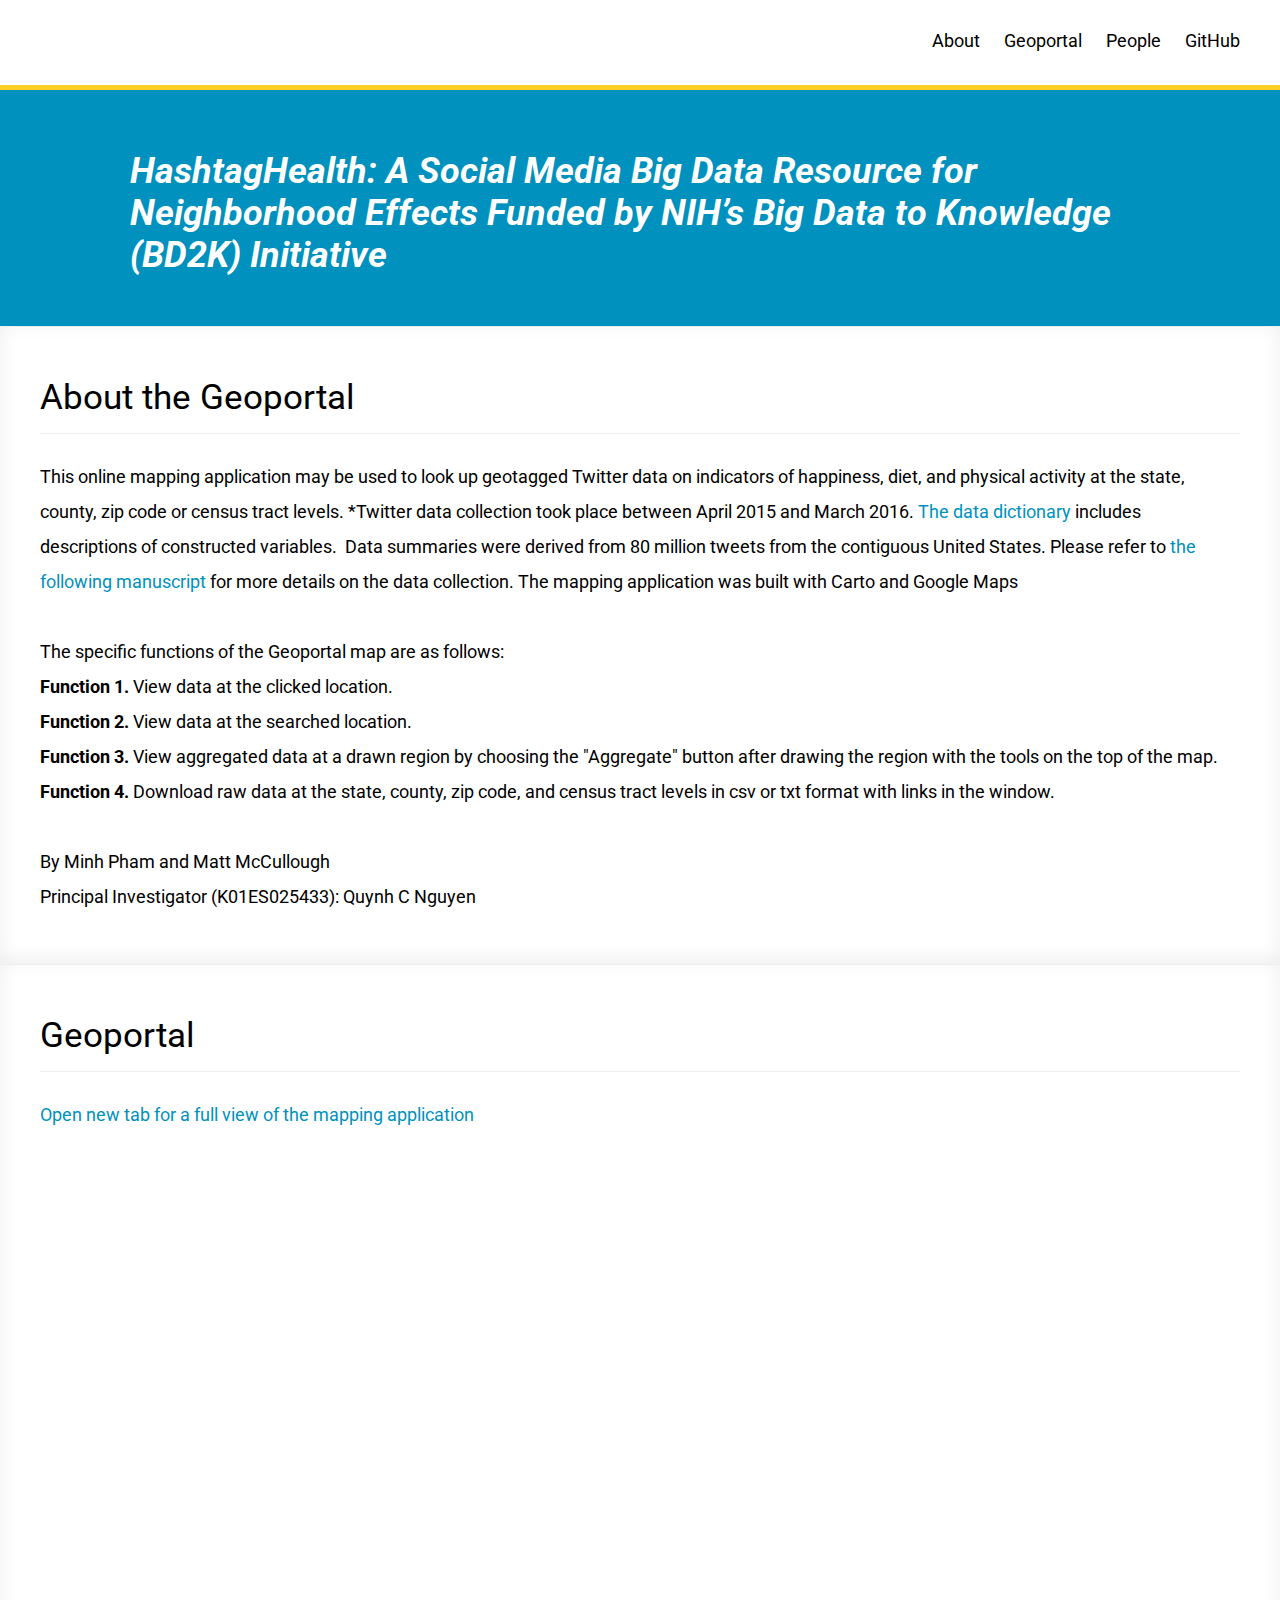
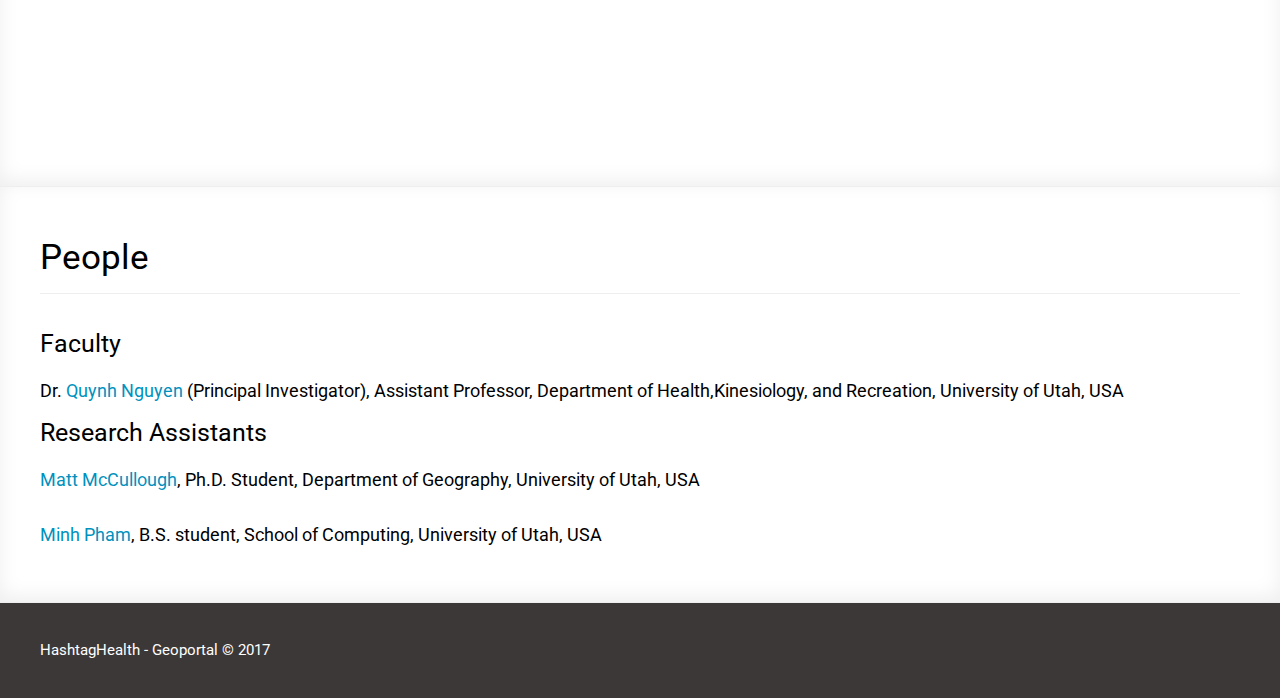
<file: index.html>
﻿<!DOCTYPE html>
<html lang="en">
<head>
    <title>HashtagHealth-Geoportal</title>
    <meta charset="utf-8" />
    <meta name="description" content="HashtagHealth" />
    <meta name="keywords" content="responsive framework, UI templates, mobile template html5, responsive template, responsive theme, 3d panorama" />
    <meta name="author" content="Matt McCullough, Minh Pham" />
    <meta name="viewport" content="width=device-width, initial-scale=1.0" />
    <link rel="stylesheet" href="css/start.css" type="text/css" media="screen" />
    <link href='https://fonts.googleapis.com/css?family=Roboto:400' rel='stylesheet' type='text/css'>
    <!--THIS IS THE GOOGLE ANALYTICS TRACKING CODE-->
    <script>
  (function(i,s,o,g,r,a,m){i['GoogleAnalyticsObject']=r;i[r]=i[r]||function(){
  (i[r].q=i[r].q||[]).push(arguments)},i[r].l=1*new Date();a=s.createElement(o),
  m=s.getElementsByTagName(o)[0];a.async=1;a.src=g;m.parentNode.insertBefore(a,m)
  })(window,document,'script','https://www.google-analytics.com/analytics.js','ga');

  ga('create', 'UA-85783082-1', 'auto');
  ga('send', 'pageview');

    </script>
</head>
<body class="preloader_active">
    <header class="header header_js" id="home">
        <div class="container">

            <nav id="menu" class="menu">
                <span class="menu__icon"></span>
                <ul class="menu-list">
                    <li class="menu-list__item"><a href="#about" class="menu__link scroll_js">About</a></li>
                    <li class="menu-list__item"><a href="#portfolio" class="menu__link scroll_js">Geoportal</a></li>
                    <li class="menu-list__item"><a href="#people" class="menu__link scroll_js">People</a></li>
                    <li class="menu-list__item"><a href="https://github.com/minh-hpham/healthmap.github.io" class="menu__link">GitHub</a></li>
                </ul>
            </nav>
        </div>
    </header>

    <div class="fullwidth-banner wrapper wrapper_decor">
        <div class="container content">
            <div class="fullwidth-banner__inner">
                <h1>HashtagHealth: A Social Media Big Data Resource for Neighborhood Effects Funded by NIH’s Big Data to Knowledge (BD2K) Initiative</h1>
            </div>
        </div>
    </div>
    <section id="about" class="about wrapper">
        <div class="container content">
            <h2 class="title content__title">About the Geoportal</h2>
            <div class="about__layout">
                <p>
                    This online mapping application may be used to look up geotagged Twitter data on indicators of happiness, diet, and physical activity
                    at the state, county, zip code or census tract levels. *Twitter data collection took place between April 2015 and March 2016. <a href="https://minh-hpham.github.io/healthmap.github.io/data/DATA_DICTIONARY.docx" target="_blank">The data dictionary</a>
                    includes descriptions of constructed variables. 
                    Data summaries were derived from 80 million tweets from the contiguous United States.
                    Please refer to <a href="https://minh-hpham.github.io/healthmap.github.io/data/Nguyen et al_Building a National Neighborhood Database from Geotagged Twitter Data.pdf" target="_blank">the following manuscript</a>  for more details on the data collection.
                    The mapping application was built with Carto and Google Maps<br><br>

                    The specific functions of the Geoportal map are as follows:<br>
                    <b>Function 1. </b>View data at the clicked location.<br>
                    <b>Function 2. </b>View data at the searched location.<br>
                    <b>Function 3. </b>View aggregated data at a drawn region by choosing the "Aggregate" button after drawing the region with the tools on the top of the map.<br>
                    <b>Function 4. </b>Download raw data at the state, county, zip code, and census tract levels in csv or txt format with links in the window.<br>
                    <br>
                    By Minh Pham and Matt McCullough <br>
                    Principal Investigator (K01ES025433): Quynh C Nguyen
                </p>
            </div>
        </div>
    </section>
    <section id="portfolio" class="wrapper">
        <div class="container content">
            <h2 class="title content__title">Geoportal</h2>
            <p><a href="https://minh-hpham.github.io/healthmap.github.io/map.html" target="_blank">Open new tab for a full view of the mapping application</a></p>
            <center>
                <iframe src="https://minh-hpham.github.io/healthmap.github.io/map.html" height="600" width="95%"></iframe>
            </center>
        </div>
    </section>
    <section id="people" class="wrapper">
        <div class="container content">
            <h2 class="title content__title">People</h2>
            <div>
                <h5 class="title_small">Faculty</h5>
            </div>

            <div>
                <p>
                    Dr. <a href="https://faculty.utah.edu/u0916912-QUYNH_CAMTHI_NGUYEN/biography/index.hml">Quynh Nguyen</a> (Principal Investigator),
                    Assistant Professor, Department of Health,Kinesiology, and Recreation, University of Utah, USA
                </p>
            </div>
            <h5 class="title_small">Research Assistants</h5>
            <div>
                <p><a href="https://mapman86.github.io/">Matt McCullough</a>, Ph.D. Student, Department of Geography, University of Utah, USA</p>
                <p><a href="https://minh-hpham.github.io/">Minh Pham</a>, B.S. student, School of Computing, University of Utah, USA</p>
            </div>
        </div>
    </section>

    <footer class="footer">
        <div class="container">
            <section class="contacts">
                <!--<h3 class="title title_little contacts__title">Address:</h3>-->
               
            </section>
            <div class="footer__left-column">
                <p>HashtagHealth - Geoportal &copy; 2017</p>
            </div>
        </div>
    </footer>
    <div class="mpc_preloader">
        <div class="mpc_preloader9"></div>
    </div>

    <div class="mobile-menu">
        <span class="menu-close">+</span>
        <ul class="mobile-menu-list">
            <li class="mobile-menu-list__item"><a href="#about" class="mobile-menu__link scroll_js">About</a></li>
            <li class="mobile-menu-list__item"><a href="#people" class="mobile-menu__link scroll_js">People</a></li>
            <li class="mobile-menu-list__item"><a href="#portfolio" class="mobile-menu__link scroll_js">Geoportal</a></li>
            <li class="mobile-menu-list__item"><a href="https://github.com/minh-hpham/healthmap.github.io/" class="mobile-menu__link">GitHub</a></li>
        </ul>
    </div>

</body>
</html>
</file>
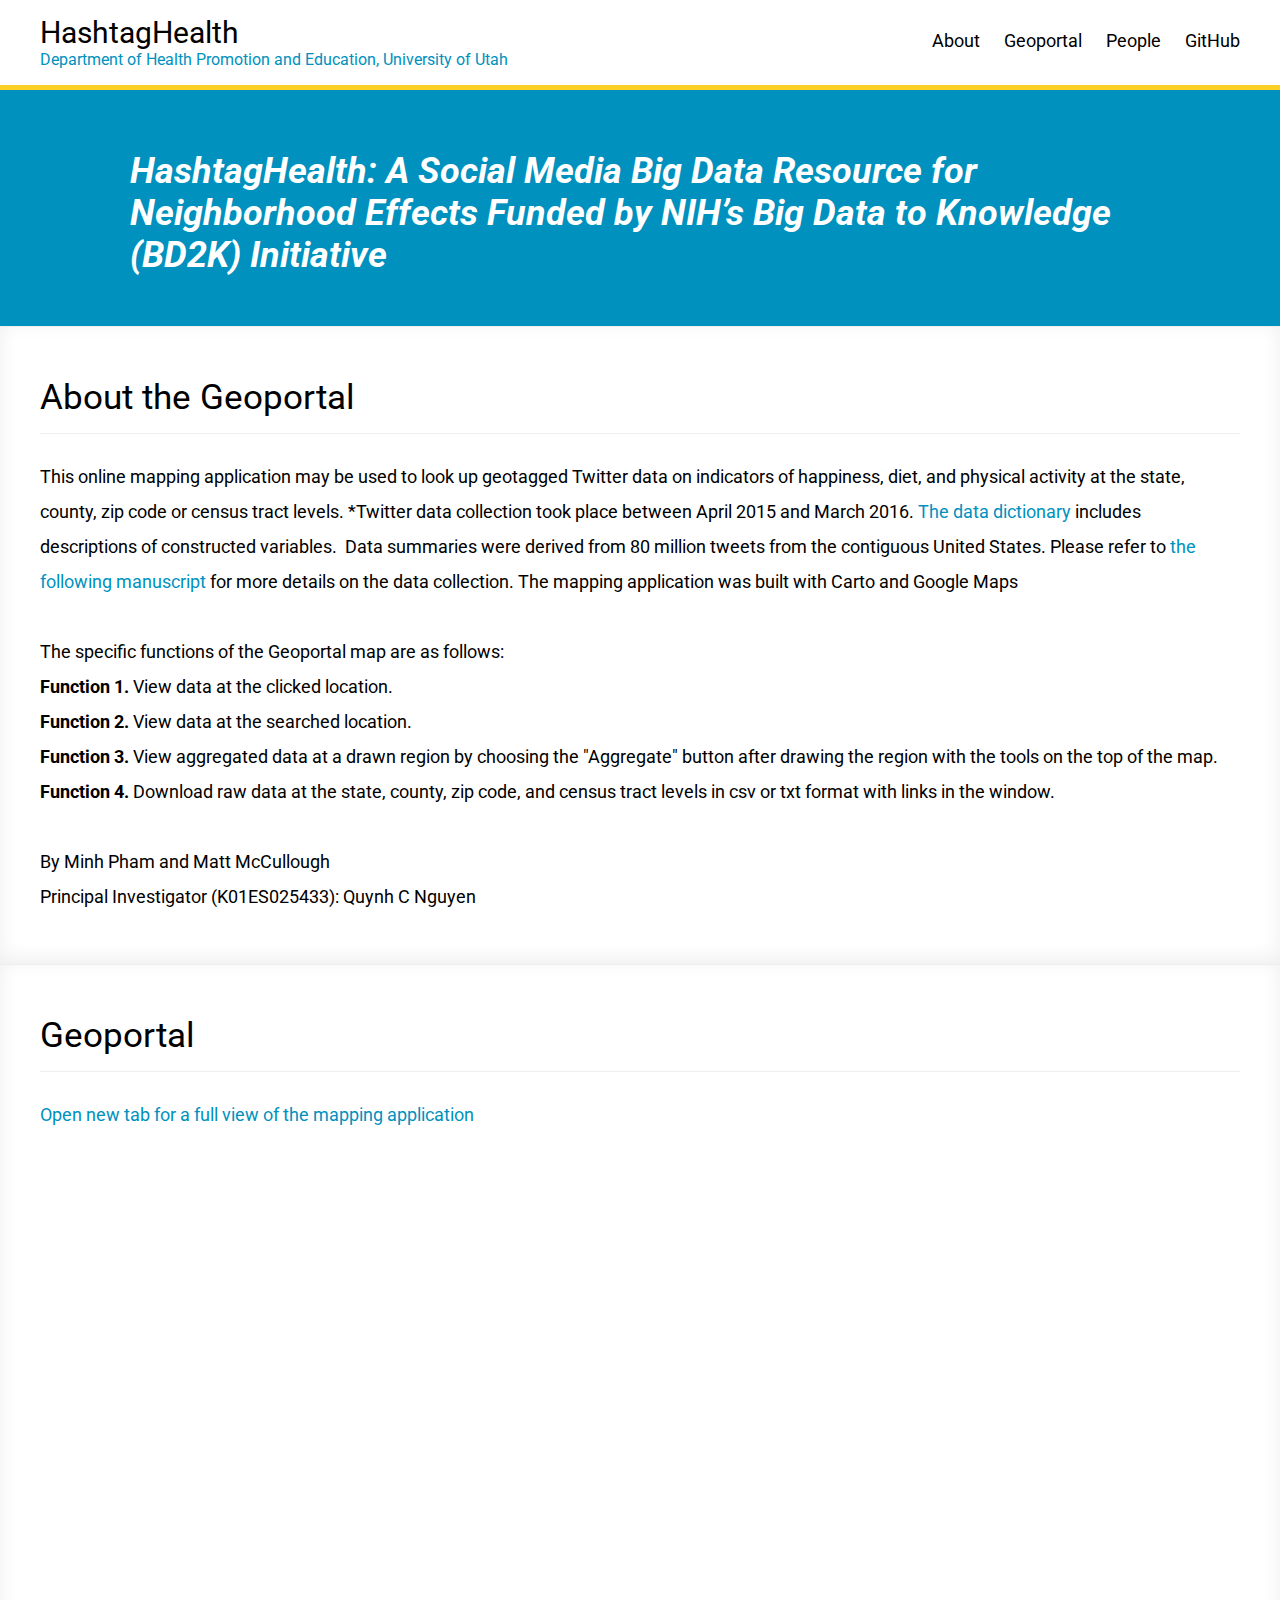
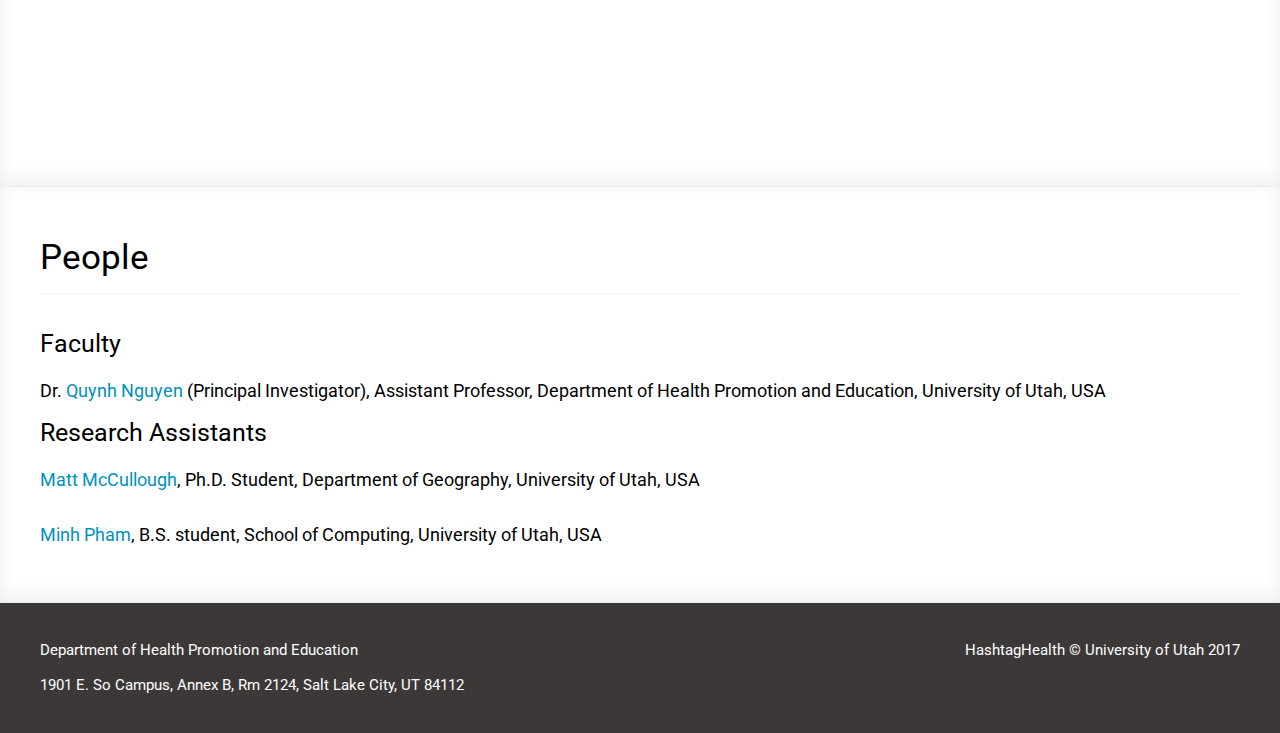
<file: start.html>
﻿<!DOCTYPE html>
<html lang="en">
<head>
    <title>HashtagHealth-Geoportal</title>
    <meta charset="utf-8" />
    <meta name="description" content="HashtagHealth" />
    <meta name="keywords" content="responsive framework, UI templates, mobile template html5, responsive template, responsive theme, 3d panorama" />
    <meta name="author" content="Matt McCullough, Minh Pham" />
    <meta name="viewport" content="width=device-width, initial-scale=1.0" />
    <link rel="stylesheet" href="css/start.css" type="text/css" media="screen" />
    <link href='https://fonts.googleapis.com/css?family=Roboto:400' rel='stylesheet' type='text/css'>
    <!--THIS IS THE GOOGLE ANALYTICS TRACKING CODE-->
    <script>
  (function(i,s,o,g,r,a,m){i['GoogleAnalyticsObject']=r;i[r]=i[r]||function(){
  (i[r].q=i[r].q||[]).push(arguments)},i[r].l=1*new Date();a=s.createElement(o),
  m=s.getElementsByTagName(o)[0];a.async=1;a.src=g;m.parentNode.insertBefore(a,m)
  })(window,document,'script','https://www.google-analytics.com/analytics.js','ga');

  ga('create', 'UA-85783082-1', 'auto');
  ga('send', 'pageview');

    </script>
</head>
<body class="preloader_active">
    <header class="header header_js" id="home">
        <div class="container">
            <h2 class="logo">HashtagHealth<span class="logo__item">Department of Health Promotion and Education, University of Utah</span></h2>
            <nav id="menu" class="menu">
                <span class="menu__icon"></span>
                <ul class="menu-list">
                    <li class="menu-list__item"><a href="#about" class="menu__link scroll_js">About</a></li>
                    <li class="menu-list__item"><a href="#portfolio" class="menu__link scroll_js">Geoportal</a></li>
                    <li class="menu-list__item"><a href="#people" class="menu__link scroll_js">People</a></li>
                    <li class="menu-list__item"><a href="https://github.com/hashtaghealth/hashtaghealth.github.io/tree/master/geoportal" class="menu__link">GitHub</a></li>
                </ul>
            </nav>
        </div>
    </header>

    <div class="fullwidth-banner wrapper wrapper_decor">
        <div class="container content">
            <div class="fullwidth-banner__inner">
                <h1>HashtagHealth: A Social Media Big Data Resource for Neighborhood Effects Funded by NIH’s Big Data to Knowledge (BD2K) Initiative</h1>
            </div>
        </div>
    </div>
    <section id="about" class="about wrapper">
        <div class="container content">
            <h2 class="title content__title">About the Geoportal</h2>
            <div class="about__layout">
                <p>
                    This online mapping application may be used to look up geotagged Twitter data on indicators of happiness, diet, and physical activity
                    at the state, county, zip code or census tract levels. *Twitter data collection took place between April 2015 and March 2016. <a href="https://hashtaghealth.github.io/geoportal/data/DATA_DICTIONARY.docx" target="_blank">The data dictionary</a>
                    includes descriptions of constructed variables. 
                    Data summaries were derived from 80 million tweets from the contiguous United States.
                    Please refer to <a href="https://hashtaghealth.github.io/geoportal/data/Nguyen et al_Building a National Neighborhood Database from Geotagged Twitter Data.pdf" target="_blank">the following manuscript</a>  for more details on the data collection.
                    The mapping application was built with Carto and Google Maps<br><br>

                    The specific functions of the Geoportal map are as follows:<br>
                    <b>Function 1. </b>View data at the clicked location.<br>
                    <b>Function 2. </b>View data at the searched location.<br>
                    <b>Function 3. </b>View aggregated data at a drawn region by choosing the "Aggregate" button after drawing the region with the tools on the top of the map.<br>
                    <b>Function 4. </b>Download raw data at the state, county, zip code, and census tract levels in csv or txt format with links in the window.<br>
                    <br>
                    By Minh Pham and Matt McCullough <br>
                    Principal Investigator (K01ES025433): Quynh C Nguyen
                </p>
            </div>
        </div>
    </section>
    <section id="portfolio" class="wrapper">
        <div class="container content">
            <h2 class="title content__title">Geoportal</h2>
            <p><a href="https://hashtaghealth.github.io/geoportal/map.html" target="_blank">Open new tab for a full view of the mapping application</a></p>
            <center>
                <iframe src="https://hashtaghealth.github.io/geoportal/map.html" height="600" width="95%"></iframe>
            </center>
        </div>
    </section>
    <section id="people" class="wrapper">
        <div class="container content">
            <h2 class="title content__title">People</h2>
            <div>
                <h5 class="title_small">Faculty</h5>
            </div>

            <div>
                <p>
                    Dr. <a href="https://faculty.utah.edu/u0916912-QUYNH_CAMTHI_NGUYEN/biography/index.hml">Quynh Nguyen</a> (Principal Investigator),
                    Assistant Professor, Department of Health Promotion and Education, University of Utah, USA
                </p>
            </div>
            <h5 class="title_small">Research Assistants</h5>
            <div>
                <p><a href="https://mapman86.github.io/">Matt McCullough</a>, Ph.D. Student, Department of Geography, University of Utah, USA</p>
                <p><a href="https://minh-hpham.github.io/">Minh Pham</a>, B.S. student, School of Computing, University of Utah, USA</p>
            </div>
        </div>
    </section>

    <footer class="footer">
        <div class="container">
            <section class="contacts">
                <!--<h3 class="title title_little contacts__title">Address:</h3>-->
                <div class="footer__left-column">
                    <p>
                        Department of Health Promotion and Education <br>
                        1901 E. So Campus, Annex B, Rm 2124, Salt Lake City, UT 84112
                    </p>
                </div>
            </section>
            <div class="footer__middle-column">
                <p>HashtagHealth &copy; University of Utah 2017</p>
            </div>
        </div>
    </footer>
    <div class="mpc_preloader">
        <div class="mpc_preloader9"></div>
    </div>

    <div class="mobile-menu">
        <span class="menu-close">+</span>
        <ul class="mobile-menu-list">
            <li class="mobile-menu-list__item"><a href="#about" class="mobile-menu__link scroll_js">About</a></li>
            <li class="mobile-menu-list__item"><a href="#people" class="mobile-menu__link scroll_js">People</a></li>
            <li class="mobile-menu-list__item"><a href="#portfolio" class="mobile-menu__link scroll_js">Geoportal</a></li>
            <li class="mobile-menu-list__item"><a href="https://github.com/hashtaghealth/hashtaghealth.github.io/tree/master/geoportal" class="mobile-menu__link">GitHub</a></li>
        </ul>
    </div>

</body>
</html>
</file>
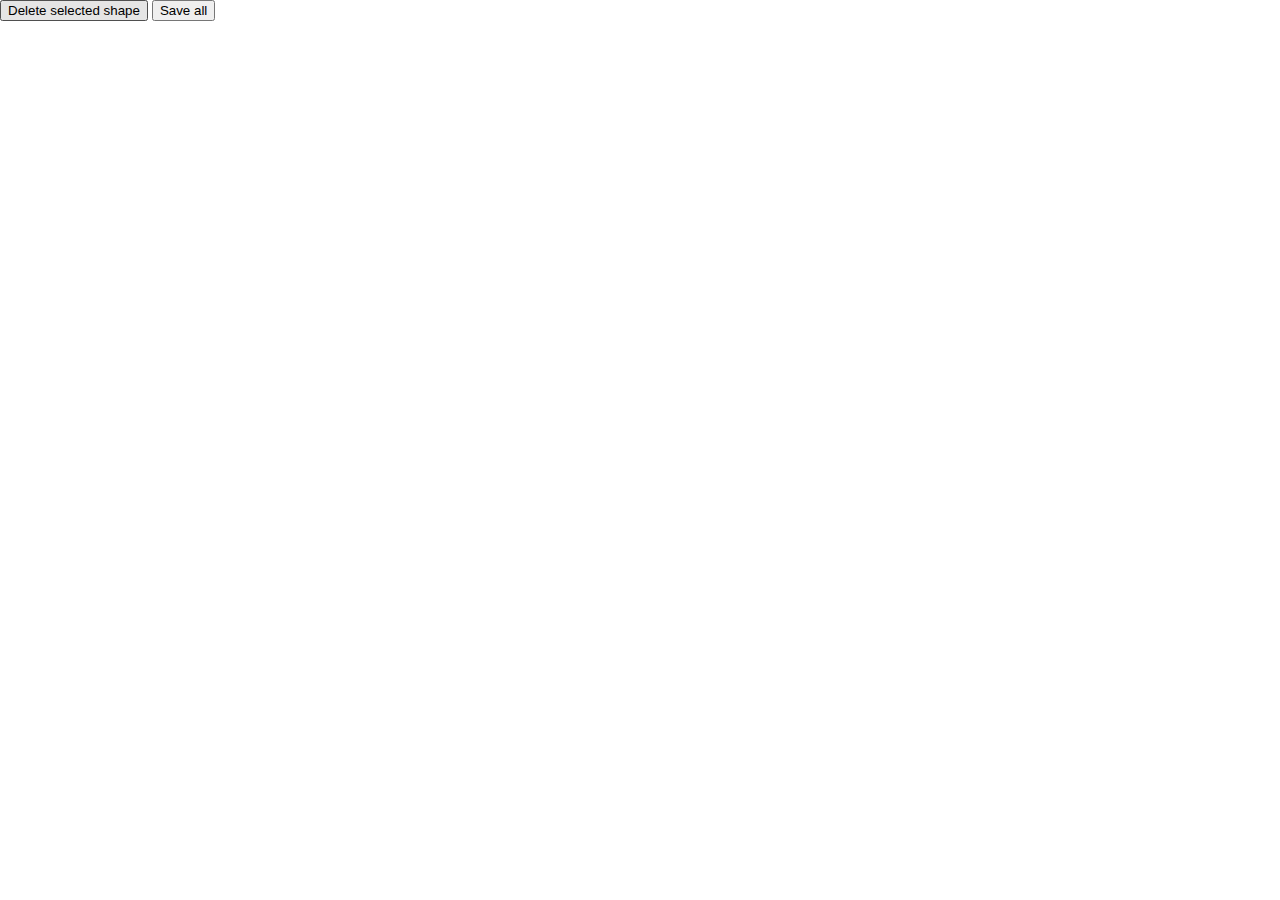
<file: views/map.html>
﻿<!DOCTYPE html>
<html>
<head>
    <title>HashtagHealth Geoportal</title>
    <meta name="viewport" content="initial-scale=1.0">
    <meta charset="utf-8">
    <style>
        /* Always set the map height explicitly to define the size of the div
        * element that contains the map. */
        #map {
            height: 100%;
        }
        /* Optional: Makes the sample page fill the window. */
        html, body {
            height: 100%;
            margin: 0;
            padding: 0;
        }
    </style>
    <script async defer
            type="text/javascript"
            src="https://maps.google.com/maps/api/js?key=AIzaSyDRj3S_nk2WIVqQATfqV85DpVBnKI5k5NQ&callback=initMap&libraries=geometry,drawing">
    </script>
    <script src="http://ajax.googleapis.com/ajax/libs/jquery/3.1.1/jquery.min.js"></script>
</head>
<body>
    <div id="map">
        <button id="delete-button" class="btn">Delete selected shape</button>
        <button id="save-button" class="btn">Save all</button>
    </div>
    <script>
        var map;
        var infoWindow;
        var polygonArray;

        function initMap() {
            polygonArray = [];
            var latlng = new google.maps.LatLng(40.00, -100.00);
            var styledMap;
            var styles;
            var drawingManager;
            //Create an array of styles.
            styles = [{ "featureType": "all", "elementType": "geometry.fill", "stylers": [{ "weight": "2.00" }] }, { "featureType": "all", "elementType": "geometry.stroke", "stylers": [{ "color": "#9c9c9c" }] }, { "featureType": "all", "elementType": "labels.text", "stylers": [{ "visibility": "on" }] }, { "featureType": "landscape", "elementType": "all", "stylers": [{ "color": "#f2f2f2" }] }, { "featureType": "landscape", "elementType": "geometry.fill", "stylers": [{ "color": "#ffffff" }] }, { "featureType": "landscape.man_made", "elementType": "geometry.fill", "stylers": [{ "color": "#ffffff" }] }, { "featureType": "poi", "elementType": "all", "stylers": [{ "visibility": "off" }] }, { "featureType": "road", "elementType": "all", "stylers": [{ "saturation": -100 }, { "lightness": 45 }] }, { "featureType": "road", "elementType": "geometry.fill", "stylers": [{ "color": "#eeeeee" }] }, { "featureType": "road", "elementType": "labels.text.fill", "stylers": [{ "color": "#7b7b7b" }] }, { "featureType": "road", "elementType": "labels.text.stroke", "stylers": [{ "color": "#ffffff" }] }, { "featureType": "road.highway", "elementType": "all", "stylers": [{ "visibility": "simplified" }] }, { "featureType": "road.arterial", "elementType": "labels.icon", "stylers": [{ "visibility": "off" }] }, { "featureType": "transit", "elementType": "all", "stylers": [{ "visibility": "off" }] }, { "featureType": "water", "elementType": "all", "stylers": [{ "color": "#46bcec" }, { "visibility": "on" }] }, { "featureType": "water", "elementType": "geometry.fill", "stylers": [{ "color": "#c8d7d4" }] }, { "featureType": "water", "elementType": "labels.text.fill", "stylers": [{ "color": "#070707" }] }, { "featureType": "water", "elementType": "labels.text.stroke", "stylers": [{ "color": "#ffffff" }] }];

            styledMap = new google.maps.StyledMapType(styles, { name: 'Styled Map' });

            var mapOptions = {
                zoom: 4,
                center: latlng,
                scaleControl: true,
                //  mapTypeId: 'roadmap', //google.maps.MapTypeId.ROADMAP,// 'map_style' ],
                disableDefaultUI: true,
                mapTypeControlOptions: {
                    position: google.maps.ControlPosition.TOP_LEFT
                },
                zoomControl: true,
                zoomControlOptions: {
                    position: google.maps.ControlPosition.LEFT_TOP
                },
                rotateControl: true,
                rotateControlOptions: {
                    position: google.maps.ControlPosition.LEFT_TOP
                }

            };

            map = new google.maps.Map(document.getElementById('map'), mapOptions);

            //Associate the styled map with the MapTypeId and set it to display.
            map.mapTypes.set('map_style', styledMap);
            map.setMapTypeId('map_style');// dynamically change map style

            //var controlDiv = document.getElementById('save-button');
            //var myControl = new MyControl(controlDiv);
            //map.controls[google.maps.ControlPosition.LEFT_CENTER].push(controlDiv);

            drawingManager = new google.maps.drawing.DrawingManager({
                drawingMode: google.maps.drawing.OverlayType.POLYGON,
                drawingControl: true,
                drawingControlOptions: {
                    position: google.maps.ControlPosition.TOP_RIGHT,
                    drawingModes: ['circle', 'polygon', 'rectangle']
                },
                polygonOptions: {
                    editable: true,
                    clickable: true
                },
                circleOptions: {
                    fillColor: '#ffff00',
                    fillOpacity: .5,
                    strokeWeight: 2,
                    clickable: true,// available for click event
                    editable: true,
                    zIndex: 1
                },
                rectangleOptions: {
                    fillColor: '#ffff00',
                    fillOpacity: .5,
                    strokeWeight: 2,
                    clickable: true,
                    editable: true,
                    zIndex: 1
                }
            });

            drawingManager.setMap(map);

            // Add a listener to overlaycomplete event
            //google.maps.event.addListener(drawingManager, 'overlaycomplete', function (event) {
            //    google.maps.event.addListener(event.overlay, 'click', showArrays);
            //    if (event.type == google.maps.drawing.OverlayType.CIRCLE) {
            //        google.maps.event.addListener(event.overlay, 'click', boundFromCircle);
            //    } else if (event.type == google.maps.drawing.OverlayType.RECTANGLE) {
            //        google.maps.event.addListener(event.overlay, 'click', boundFromRectangle);
            //    } else if (event.type == google.maps.drawing.OverlayType.MARKER) {
            //        google.maps.event.addListener(event.overlay, 'click', writeInfo);
            //    } else if (event.type == google.maps.drawing.OverlayType.POLYGON) {
            //        google.maps.event.addListener(event.overlay, 'click', showArrays);
            //    } else if (event.type == google.maps.drawing.OverlayType.POLYLINE) {
            //        google.maps.event.addListener(event.overlay, 'click', showArrays);
            //    }
            //});           
            //infoWindow = new google.maps.InfoWindow;

            ////// Add a listener to polygon-complete event
            //google.maps.event.addListener(drawingManager, 'overlaycomplete', function (event) {
            //    document.getElementById('info').innerHTML += "polygon points:" + "<br>";
            //    for (var i = 0; i < event.getPath().getLength() ; i++) {
            //        document.getElementById('info').innerHTML += polygon.getPath().getAt(i).toUrlValue(6) + "<br>";
            //    }
            //    polygonArray.push(polygon);
            //});

            
            // GET BOUNDS SO LIMIT ONLY COORDINATES WITHIN THE SHAPES
            //---------------------------------------------------------------
            google.maps.event.addListener(drawingManager, 'overlaycomplete', function (e) {
                if (e.type !== google.maps.drawing.OverlayType.MARKER) {
                    // Switch back to non-drawing mode after drawing a shape.
                    drawingManager.setDrawingMode(null);
                    // Add an event listener that selects the newly-drawn shape when the user
                    // mouses down on it.
                    var newShape = e.overlay;
                    newShape.type = e.type;
                    google.maps.event.addListener(newShape, 'click', function (e) {
                        if (e.vertex !== undefined) {
                            if (newShape.type === google.maps.drawing.OverlayType.POLYGON) {
                                var path = newShape.getPaths().getAt(e.path);
                                path.removeAt(e.vertex);
                                if (path.length < 3) {
                                    newShape.setMap(null);
                                }
                            }
                            if (newShape.type === google.maps.drawing.OverlayType.POLYLINE) {
                                var path = newShape.getPath();
                                path.removeAt(e.vertex);
                                if (path.length < 2) {
                                    newShape.setMap(null);
                                }
                            }
                        }
                        //setSelection(newShape);  // set draggable and editable true
                    });
                   // setSelection(newShape);

                    if (e.type == google.maps.drawing.OverlayType.POLYLINE || google.maps.drawing.OverlayType.POLYGON) {
                        var locations = e.overlay.getPath().getArray();
                        // assign coordinates to document id 'outout' to print out
                        document.getElementById('output').innerHTML = locations.toString();


                        //---------------OR-----------------------------------------------------------------
                        //var newpolygons = [];
                        //google.maps.event.addListener(drawingManager, 'polygoncomplete', function (polygon) {
                        //    coordinates = (polygon.getPath().getArray());
                        //    newpolygons.push(coordinates);
                        //});
                        //-----------------------------------------------------------------------------------
                    }
                    else {
                        //get lat/lng bounds of the current shape
                        var bounds = e.overlay.getBounds();
                        var start = bounds.getNorthEast();
                        var end = bounds.getSouthWest();
                        var center = bounds.getCenter();
                        //console.log(bounds.toString());    
                        document.getElementById('output').innerHTML = bounds.toString();
                    }


                }
            });
            // Clear the current selection when the drawing mode is changed, or when the
            // map is clicked.
            google.maps.event.addListener(drawingManager, 'drawingmode_changed', clearSelection);
            google.maps.event.addListener(map, 'click', clearSelection);
            google.maps.event.addDomListener(document.getElementById('delete-button'), 'click', deleteSelectedShape);

            //---------------------------------------------------------------

            google.maps.event.addDomListener(window, "load", initMap);

        }

        //function boundFromCircle(event) {
        //    var bounds = this.getBounds();
        //    var start = bounds.getNorthEast();
        //    var end = bounds.getSouthWest();
        //    var center = bounds.getCenter();
        //    var radius = event.overlay.getRadius();
        //}

        //function boundFromRectangle(event) {
        //    var bounds = this.getBounds();
        //    var start = bounds.getNorthEast();
        //    var end = bounds.getSouthWest();
        //}

        //function showArrays(event) {
        //    // Since this polygon has only one path, we can call getPath() to return the
        //    // MVCArray of LatLngs.
        //    var vertices = this.getPath();

        //    var contentString = '<b>Bermuda Triangle polygon</b><br>' +
        //        'Clicked location: <br>' + event.latLng.lat() + ',' + event.latLng.lng() +
        //        '<br>';

        //    // Iterate over the vertices.
        //    for (var i = 0; i < vertices.getLength() ; i++) {
        //        var xy = vertices.getAt(i);
        //        contentString += '<br>' + 'Coordinate ' + i + ':<br>' + xy.lat() + ',' +
        //            xy.lng();
        //    }

        //    // Replace the info window's content and position.
        //    infoWindow.setContent(contentString);
        //    infoWindow.setPosition(event.latLng);

        //    infoWindow.open(map);
        //}


    </script>

   

    <script>
        /*
                // Change this depending on the name of your PHP or XML file
                downloadUrl('https://storage.googleapis.com/mapsdevsite/json/mapmarkers2.xml', function (data) {
                    var xml = data.responseXML;
                    var markers = xml.documentElement.getElementsByTagName('marker');
                    Array.prototype.forEach.call(markers, function (markerElem) {
                        var name = markerElem.getAttribute('name');
                        var address = markerElem.getAttribute('address');
                        var type = markerElem.getAttribute('type');
                        var point = new google.maps.LatLng(
                            parseFloat(markerElem.getAttribute('lat')),
                            parseFloat(markerElem.getAttribute('lng')));

                        var infowincontent = document.createElement('div');
                        var strong = document.createElement('strong');
                        strong.textContent = name
                        infowincontent.appendChild(strong);
                        infowincontent.appendChild(document.createElement('br'));

                        var text = document.createElement('text');
                        text.textContent = address
                        infowincontent.appendChild(text);
                        var icon = customLabel[type] || {};
                        var marker = new google.maps.Marker({
                            map: map,
                            position: point,
                            label: icon.label
                        });
                        marker.addListener('click', function () {
                            infoWindow.setContent(infowincontent);
                            infoWindow.open(map, marker);
                        });
                    });
                });




                function downloadUrl(url, callback) {
                    var request = window.ActiveXObject ?
                        new ActiveXObject('Microsoft.XMLHTTP') :
                        new XMLHttpRequest;

                    request.onreadystatechange = function () {
                        if (request.readyState == 4) {
                            request.onreadystatechange = doNothing;
                            callback(request, request.status);
                        }
                    };

                    request.open('GET', url, true);
                    request.send(null);
                }

                function doNothing() { }






        */
    </script>
    <!--Goolge Analytics Code-->
    <script>


    </script>

</body>
</html>
</file>
<file: css/start.css>
/*
author: Developed by Stas Melnikov. http://stas-melnikov.ru
e-mail: melnik909@ya.ru
linkedIn: https://www.linkedin.com/in/melnik909
github: https://github.com/melnik909
facebook: https://www.facebook.com/melnik909
Template created with use of a Responsive Framework http://stas-melnikov.ru/responsive_elements/
*/
/*
 *helpers
 */
* {
    margin: 0;
    padding: 0;
    border: none;
}
/*
 *fonts helpers
 */
/*
 *fonts
 */
.icon {
    display: inline-block;
    vertical-align: middle;
}

    .icon:before {
        content: "";
        display: block;
        background: no-repeat 50% 50%;
        background-size: cover;
        width: 1.8rem;
        height: 1.8rem;
    }

.icon-tag:before {
    background-image: url("../icons/tags.svg");
}

.icon-user:before {
    background-image: url("../icons/user.svg");
}
/*
 *style template
 */
html {
    font-size: 10px;
}

@media screen and (max-width: 980px) {
    html {
        font-size: 8px;
    }
}

@media screen and (max-width: 640px) {
    html {
        font-size: 6.5px;
    }
}

body {
    font-family: 'Roboto', sans-serif;
    /*font-size: 1.6rem;*/
    font-size: 1.8rem;
    font-weight: 400;
}

a {
    color: #0091be;
    text-decoration: none;
    -webkit-transition: color 0.8s ease-out 0s;
    transition: color 0.8s ease-out 0s;
}

    a:hover {
        color: #000000;
    }

p {
    margin-bottom: 2rem;
    line-height: 3.5rem;
}

    p:last-of-type {
        margin-bottom: 0;
    }

.responsive-img {
    max-width: 100%;
    height: auto;
}
/*
 *grid
 */
.wrapper {
    border-bottom: 1px solid #eeeeee;
    box-shadow: 0 -0.5rem 2rem #eeeeee inset;
}

.wrapper_decor {
    background-color: #0091be;
    box-shadow: none;
}

.container {
    min-width: 100px;
    max-width: 1200px;
    position: relative;
    padding: 0 1rem;
    margin: 0 auto;
}

    .container:after {
        content: "";
        display: block;
        clear: both;
    }

.content {
    padding-top: 5rem;
    padding-bottom: 5rem;
}
/*
 *titles
 */
.title {
    font-size: 3.5rem;
    font-weight: 400;
    color: #000000;
}

.content__title {
    margin-bottom: 2.5rem;
    padding-bottom: 1.5rem;
    border-bottom: 1px solid #eeeeee;
}

.title_little {
    font-size: 1.8rem;
    font-weight: 400;
}

.title_middle {
    font-size: 3rem;
    font-weight: 400;
    line-height: 3.5rem;
}

.title_small {
    padding-top: 1rem;
    padding-bottom: 1.5rem;
    font-size: 2.5rem;
    font-weight: 400;
}
/*
 *header
 */
.header {
    min-width: 100%;
    height: 9rem;
    padding: 1.5rem 0;
    box-sizing: border-box;
    overflow: hidden;
    position: fixed;
    z-index: 2;
    background-color: #ffffff;
    -webkit-transition: padding 0.4s ease-out 0s;
    transition: padding 0.4s ease-out 0s;
}

    .header:after {
        content: "";
        display: block;
        clear: both;
    }

    .header:after {
        content: "";
        display: inline-block;
        background-color: #fad027;
        position: absolute;
        bottom: 0;
        right: 0;
        width: 100%;
        height: .5rem;
        -webkit-transform: translateZ(0) translate(0, 0);
        transform: translateZ(0) translate(0, 0);
        -webkit-transition: transform 0.8s ease-out 0.4s;
        transition: transform 0.8s ease-out 0.4s;
    }

.logo {
    float: left;
    font-size: 3rem;
    font-weight: 400;
    color: #000000;
}

.logo__item {
    font-size: 1.6rem;
    font-weight: 400;
    color: #0091be;
    display: block;
}
/*
 *navigation
 */
.menu {
    float: right;
}

.menu__icon {
    width: 2.8rem;
    height: 1.6rem;
    display: none;
    cursor: pointer;
    position: absolute;
    top: 50%;
    -webkit-transform: translateZ(0) translate(0, -50%);
    transform: translateZ(0) translate(0, -50%);
    right: 1rem;
}

    .menu__icon:before {
        content: '';
        display: block;
        height: 0.4rem;
        width: 2.8rem;
        background-color: #0091be;
        box-shadow: 0 0.8rem #0091be, 0 1.6rem #0091be;
    }

.menu-list {
    position: relative;
    margin-top: 1rem;
}

.menu-list__item {
    display: inline-block;
    vertical-align: top;
    margin: .5rem 1rem;
}

    .menu-list__item:last-of-type {
        margin-right: 0;
    }

.menu__link {
    color: #000000;
    -webkit-transition: color 0.4s ease-in 0s;
    transition: color 0.4s ease-in 0s;
}

    .menu__link:hover {
        color: #0091be;
    }

.mobile-menu {
    position: fixed;
    top: 0;
    left: 0;
    z-index: 9999;
    -webkit-transform: translateZ(0) translate(-100%, 0);
    transform: translateZ(0) translate(-100%, 0);
    width: 100%;
    height: 100%;
    background-color: #0091be;
    -webkit-transition-property: transform, opacity;
    transition-property: transform, opacity;
    -webkit-transition-duration: 0.4s;
    transition-duration: 0.4s;
    -webkit-transition-timing-function: ease-out;
    transition-timing-function: ease-out;
    -webkit-transition-delay: 0s;
    transition-delay: 0s;
}

    .mobile-menu .menu-close {
        display: block;
    }

.menu-close {
    position: absolute;
    right: 1rem;
    top: 0;
    z-index: 9999;
    display: none;
    cursor: pointer;
    font-size: 6rem;
    color: #ffffff;
    -webkit-transform: rotate(-45deg);
    transform: rotate(-45deg);
}

.mobile-menu-list {
    width: 100%;
    line-height: 3rem;
    position: absolute;
    top: 50%;
    -webkit-transform: translateZ(0) translate(0, -50%);
    transform: translateZ(0) translate(0, -50%);
}

.mobile-menu-list__item {
    display: block;
    text-align: center;
}

.mobile-menu__link {
    font-size: 2rem;
    color: #ffffff;
}

    .mobile-menu__link:hover {
        color: #fefefe;
    }

.fullscreen-menu .mobile-menu {
    opacity: 1;
    -webkit-transform: translateZ(0) translate(0, 0);
    transform: translateZ(0) translate(0, 0);
}

@media screen and (max-width: 1200px) {
    .menu__icon {
        display: block;
    }

    .menu-list {
        display: none;
    }
}
/*
 *fullwidth-banner
 */
.fullwidth-banner {
    text-align: center;
    padding-top: 10rem;
}

.fullwidth-banner__img {
    display: inline-block;
    vertical-align: middle;
}

.fullwidth-banner__inner {
    width: 85%;
    display: inline-block;
    vertical-align: middle;
    text-align: left;
    color: #ffffff;
    /*font-size: 4.5rem;*/
    font-style: italic;
}

@media screen and (max-width: 768px) {
    .fullwidth-banner__inner {
        width: 100%;
        text-align: center;
    }
}

.about__layout {
    display: -webkit-box;
    display: -webkit-flex;
    display: flex;
}

.about__column {
    width: 49%;
}

    .about__column:nth-of-type(2n+1) {
        margin-right: 1%;
        margin-left: 0;
    }

    .about__column:nth-of-type(2n+2) {
        margin-right: 0;
        margin-left: 1%;
    }

@media screen and (max-width: 768px) {
    .about__layout {
        -webkit-flex-wrap: wrap;
        flex-wrap: wrap;
    }

    .about__column {
        width: 100%;
    }

        .about__column:nth-of-type(2n+1),
        .about__column:nth-of-type(2n+2) {
            margin-right: 0;
            margin-left: 0;
        }

        .about__column:nth-of-type(2n+1) {
            margin-bottom: 2rem;
        }
}
/*
 *skills
 */
.skills__item {
    margin-bottom: 2.5rem;
}

    .skills__item:after {
        content: "";
        display: block;
        clear: both;
    }

    .skills__item:last-of-type {
        margin-bottom: 0;
    }

.skill-value {
    background-color: #eeeeee;
    border-radius: 5px;
    overflow: hidden;
}

    .skill-value:after {
        content: "";
        display: block;
        width: 100%;
        height: 3rem;
        border-radius: 5px;
        -webkit-transform: translateZ(0) translate(-100%, 0);
        transform: translateZ(0) translate(-100%, 0);
        -webkit-transition: transform 0.7s ease-out 0s;
        transition: transform 0.7s ease-out 0s;
    }

.skill-value_blue:after {
    background-color: #0091be;
}

.skill-value_green:after {
    background-color: #40c95d;
}

.skill-value_yellow:after {
    background-color: #d7d93f;
}

.skills_active .skill-value_blue:after {
    -webkit-transform: translateZ(0) translate(-10%, 0);
    transform: translateZ(0) translate(-10%, 0);
}

.skills_active .skill-value_green:after {
    -webkit-transform: translateZ(0) translate(-15%, 0);
    transform: translateZ(0) translate(-15%, 0);
}

.skills_active .skill-value_yellow:after {
    -webkit-transform: translateZ(0) translate(-5%, 0);
    transform: translateZ(0) translate(-5%, 0);
}

.skill {
    margin-bottom: 1.5rem;
    font-weight: bold;
}
/*
 *projects
 */
.projects {
    display: -webkit-box;
    display: -webkit-flex;
    display: flex;
    -webkit-flex-wrap: wrap;
    flex-wrap: wrap;
}

.project {
    margin-bottom: 2rem;
    position: relative;
    text-align: center;
    width: 23.5%;
}

    .project:nth-of-type(4n+2) {
        margin-left: 2%;
        margin-right: 1%;
    }

    .project:nth-of-type(4n+3) {
        margin-right: 2%;
        margin-left: 1%;
    }

    .project:hover .project__overlay {
        opacity: 1;
    }

.project__overlay {
    background-color: #0091be;
    opacity: 0;
    overflow: hidden;
    width: 100%;
    height: 99%;
    position: absolute;
    top: 0;
    bottom: 0;
    right: 0;
    left: 0;
    -webkit-transition: opacity 0.6s ease 0s;
    transition: opacity 0.6s ease 0s;
}

.project__name {
    width: 98%;
    padding: 1%;
    display: block;
    color: #ffffff;
    position: absolute;
    top: 50%;
    -webkit-transform: translateZ(0) translate(0, -50%);
    transform: translateZ(0) translate(0, -50%);
}

@media screen and (max-width: 1280px) {
    .project {
        width: 32%;
    }

        .project:nth-of-type(4n+2) {
            margin-left: 0;
            margin-right: 0;
        }

        .project:nth-of-type(4n+3) {
            margin-right: 0;
            margin-left: 0;
        }

        .project:nth-of-type(3n+2) {
            margin-right: 2%;
            margin-left: 2%;
        }
}

@media screen and (max-width: 768px) {
    .project {
        width: 49%;
        margin-bottom: 1rem;
    }

        .project:nth-of-type(3n+2) {
            margin-right: 0;
            margin-left: 0;
        }

        .project:nth-of-type(2n+1) {
            margin-right: 1%;
            margin-left: 0;
        }

        .project:nth-of-type(2n+2) {
            margin-right: 0;
            margin-left: 1%;
        }
}

@media screen and (max-width: 480px) {
    .project {
        width: 100%;
    }

        .project:nth-of-type(2n+1),
        .project:nth-of-type(2n+2) {
            margin-right: 0;
            margin-left: 0;
        }
}
/*
 *blog
 */
.posts__inner {
    display: -webkit-box;
    display: -webkit-flex;
    display: flex;
    -webkit-flex-wrap: wrap;
    flex-wrap: wrap;
}

.posts__column {
    width: 49%;
}

    .posts__column:nth-of-type(2n+1) {
        margin-right: 1%;
        margin-left: 0;
    }

    .posts__column:nth-of-type(2n+2) {
        margin-right: 0;
        margin-left: 1%;
    }

.article {
    margin-top: 5rem;
}

    .article:after {
        content: "";
        display: block;
        clear: both;
    }

.article_main {
    margin-top: 0;
}

.article__header:after {
    content: "";
    display: block;
    clear: both;
}

.article__content {
    float: right;
    width: 85%;
}

.article__footer {
    float: right;
    width: 100%;
}

.article__author {
    float: left;
}

.article__tags {
    float: right;
}

.article__title {
    margin-bottom: 2.5rem;
}

.article__icon {
    margin-right: .5rem;
}

.article__img {
    margin-bottom: 2.5rem;
}

.article__readmore {
    color: #000000;
}

    .article__readmore:hover {
        color: #0091be;
    }

.article__tag {
    padding: .2rem 1rem;
    background-color: #0091be;
    margin-bottom: 1.5rem;
    display: inline-block;
    vertical-align: top;
    color: #ffffff;
    font-size: 1.4rem;
    font-weight: 400;
}

.article__date {
    float: left;
    width: 10%;
    text-align: center;
}

.article__day {
    background-color: #eeeeee;
    padding: 1.5rem .5rem;
    text-align: center;
    font-size: 1.4rem;
    font-weight: 400;
}

.article__month {
    color: #ffffff;
    font-size: 1.4rem;
    font-weight: 400;
    background-color: #0091be;
    padding: .5rem;
    text-align: center;
}

.article__label {
    color: #000000;
    font-size: 1.4rem;
    font-weight: 400;
    display: inline-block;
    vertical-align: middle;
    margin-right: .5rem;
}

@media screen and (max-width: 480px) {
    .posts__column {
        width: 100%;
    }

        .posts__column:nth-of-type(2n+1),
        .posts__column:nth-of-type(2n+2) {
            margin-right: 0;
            margin-left: 0;
        }
}
/*
 *contacts
 */
.contacts {
    position: relative;
    min-width: 100%;
}

.contacts__info {
    /*width: 36rem;*/
    padding: 2.5rem 3.5rem;
    background-color: rgba(255, 255, 255, 0.8);
    position: absolute;
    left: 10%;
    /*top: 11rem;*/
    z-index: 2;
}

.contacts__title {
    margin-bottom: 1.5rem;
}

.contacts__map {
    height: 45rem;
    width: 100%;
}

.gm-style-iw * {
    display: block;
    width: 100%;
}

.gm-style-iw h4,
.gm-style-iw p {
    margin: 0;
    padding: 0;
}

.gm-style-iw a {
    color: #4272db;
}

@media screen and (max-width: 640px) {
    .contacts__info {
        /*display: none;*/
    }

    .contacts__map {
        height: 25rem;
        width: 100%;
    }
}
/*
 *footer
 */
.footer {
    min-width: 100px;
    padding: 3rem 1.5rem;
    background-color: #3c3838;
    font-size: 1.5rem;
    color: #fefefe;
}

    .footer:after {
        content: "";
        display: block;
        clear: both;
    }

.footer__right-column {
    float: right;
    text-align: right;
}

.footer__middle-column {
    float: middle;
    text-align: right;
}

.footer__left-column {
    float: left;
}

.footer__link {
    color: #ffffff;
}

    .footer__link:hover {
        color: #fefefe;
    }

.copyright {
    margin-left: 2.5rem;
}

@media screen and (max-width: 640px) {
    .copyright,
    .author {
        float: left;
        margin-left: 1rem;
    }
}
@-webkit-keyframes mpc_preloader_left_round {
    50% {
        -webkit-transform: translateZ(0) translate(150%, 0%);
        transform: translateZ(0) translate(150%, 0%);
    }

    100% {
        -webkit-transform: translateZ(0) translate(-50%, 0%);
        transform: translateZ(0) translate(-50%, 0%);
    }
}

@keyframes mpc_preloader_left_round {
    50% {
        -webkit-transform: translateZ(0) translate(150%, 0%);
        transform: translateZ(0) translate(150%, 0%);
    }

    100% {
        -webkit-transform: translateZ(0) translate(-50%, 0%);
        transform: translateZ(0) translate(-50%, 0%);
    }
}

@-webkit-keyframes mpc_preloader_right_round {
    50% {
        -webkit-transform: translateZ(0) translate(-50%, 0%);
        transform: translateZ(0) translate(-50%, 0%);
    }

    100% {
        -webkit-transform: translateZ(0) translate(150%, 0%);
        transform: translateZ(0) translate(150%, 0%);
    }
}

@keyframes mpc_preloader_right_round {
    50% {
        -webkit-transform: translateZ(0) translate(-50%, 0%);
        transform: translateZ(0) translate(-50%, 0%);
    }

    100% {
        -webkit-transform: translateZ(0) translate(150%, 0%);
        transform: translateZ(0) translate(150%, 0%);
    }
}
</file>
